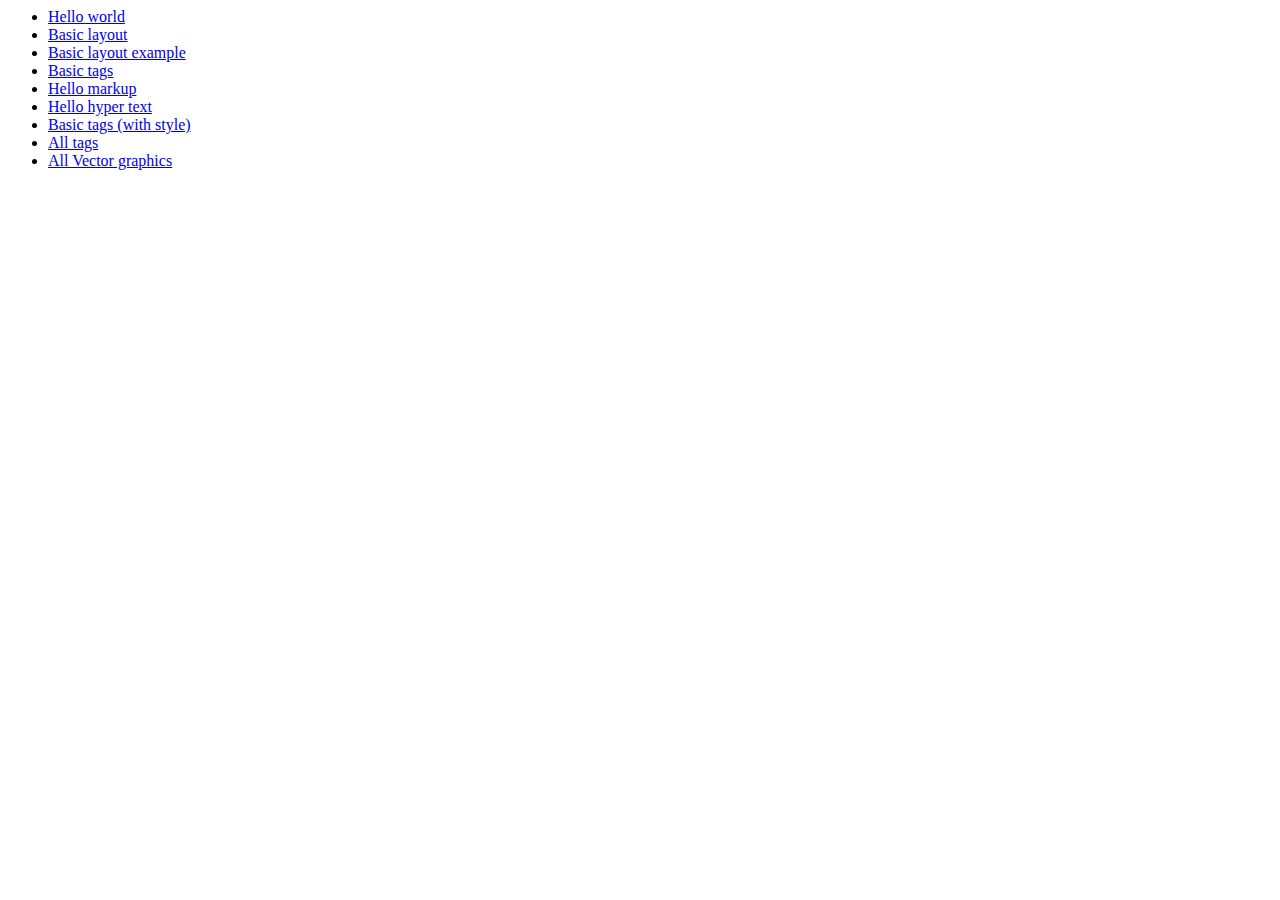
<file: Fesler_K Day 4 (Final)/Pages/Hello_world_ripoff.html>
<html>
<head>
</head>
<body>

<ul>
	<li><a href="http://www.informaton.org/hello_world/1_hello_world.html">Hello world</a></li>
	<li><a href="http://www.informaton.org/hello_world/1_basic_layout.html">Basic layout</a></li>
	<li><a href="http://www.informaton.org/hello_world/1_basic_layout_example.html">Basic layout example </a></li>
	<li><a href="http://www.informaton.org/hello_world/1_basic_tags.html">Basic tags</a></li>	
	<li><a href="http://www.informaton.org/hello_world/1_hello_markup.html">Hello markup</a></li>
	<li><a href="http://www.informaton.org/hello_world/1_hello_hyper_text.html">Hello hyper text</a></li>
		<li><a href="http://www.informaton.org/hello_world/1_basic_tags_with_style.html">Basic tags (with style)</a></li>
		
	<li><a href="http://www.informaton.org/hello_world/1_all_tags.html"> All tags</a></li>


	<li><a href="http://www.informaton.org/hello_world/1_svg.html"> All Vector graphics</a></li>
	

<!--	
1_all_tags.html
1_basic_layout_example.html
1_basic_layout.html
1_basic_tags_with_style.html
1_basic_tags.html
1_hello_hyper_text.html
1_hello_markup.html
1_hello_world.html
1_svg.html
1_tags_by_category.html
2_cascading_style_sheets.html
2_css_with_bootstrap.html
2_page_layout_with_bootstrap.html
2_style_sheets.html
2_style.html
3_angular.html
3_d3js.html
3_javascript_changing_html.html
3_javascript_window_methods.html
3_javascript_window_methods.txt
3_javascript_writing_output.html
3_javascript.html
3_jquery_animated_toggling.html
3_jquery_toggling_selectors_intermediate.html
3_jquery_toggling_selectors.html
3_jquery.html
3_scripting.html
	-->
</ul>

</body>

</html>
</file>
